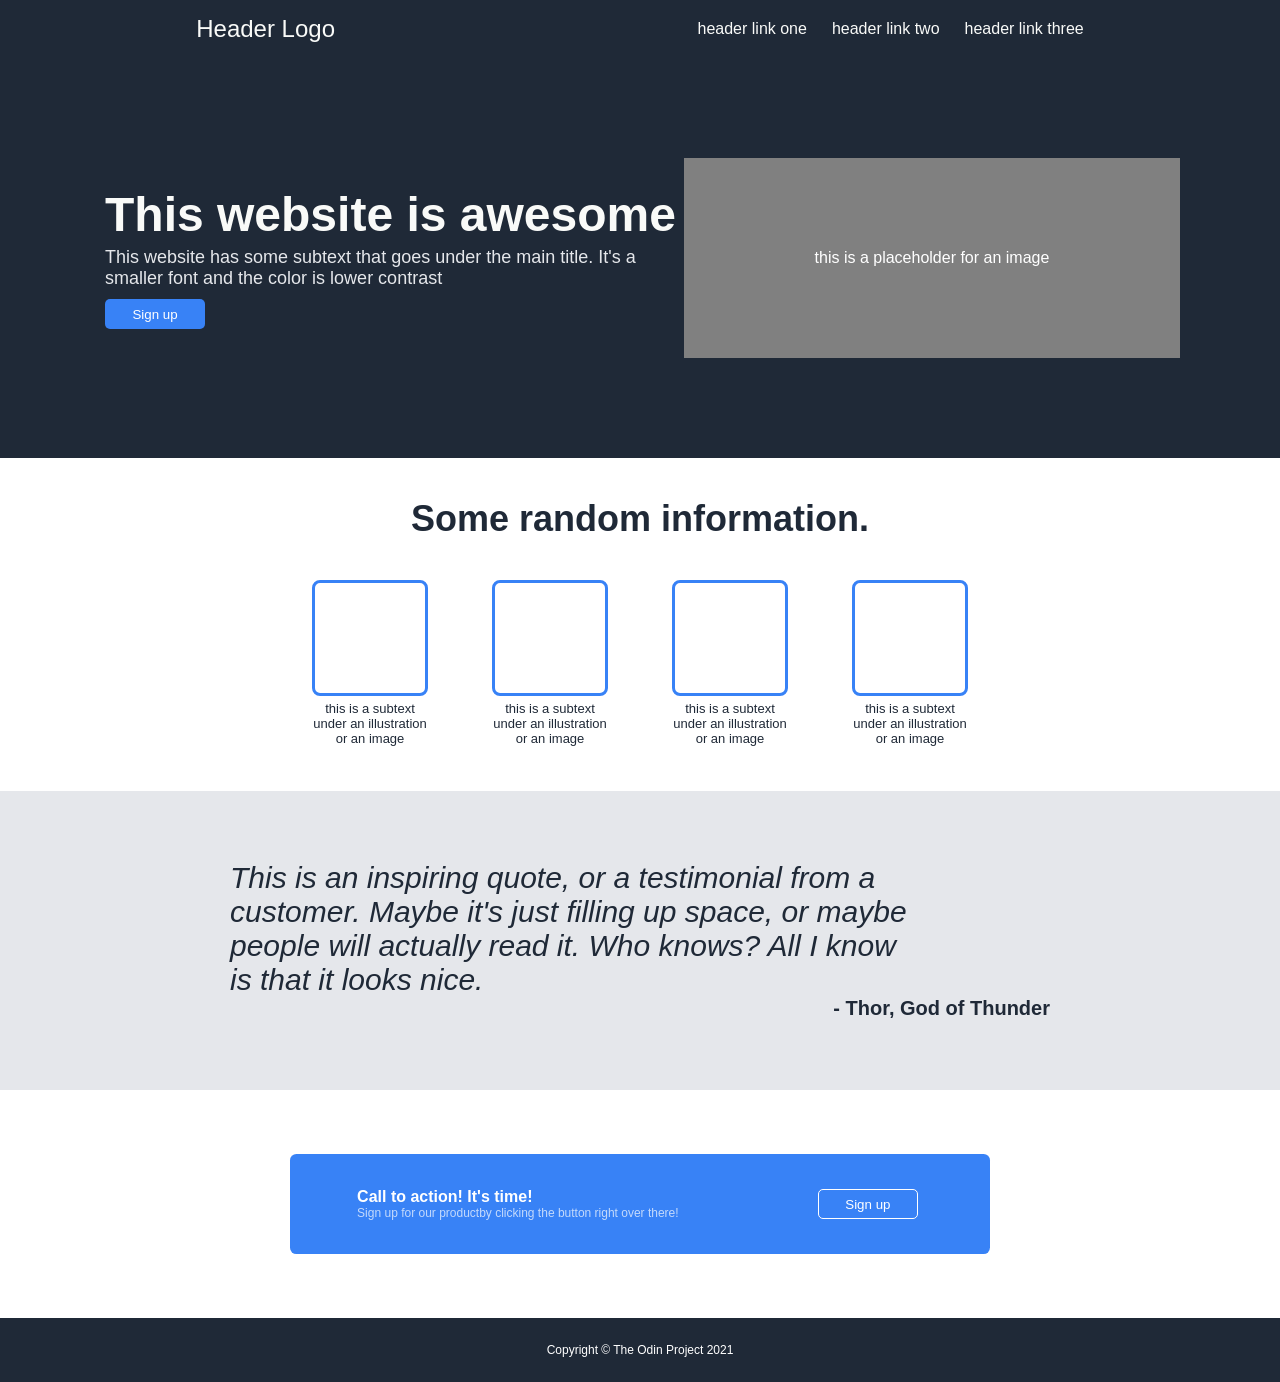
<file: index.html>
<!DOCTYPE html>
<html lang="en">
  <head>
    <meta charset="UTF-08">
    <title>Landing Page</title>
    <link rel="stylesheet" href="./style.css">
  </head>
  <body>

    <!-- Section One -->
    <div class="section-one">
      <div class="header">
        <div class="header-logo">Header Logo</div>
        <ul>
          <li class="link-one">header link one</li>
          <li class="link-two">header link two</li>
          <li class="link-three">header link three</li>
        </ul>
      </div>

      <div class="main-content">

        <div class="text-button">
          <div class="main-text">This website is awesome</div>

          <div class="secondary-text">This website has some subtext that goes under the main title. It's a smaller font and the color is lower contrast</div>

          <div><button class="sign-up">Sign up</button></div>
        </div>
        
        <div class="img-placeholder">this is a placeholder for an image</div>
      </div>

    </div>

    <!-- Section Two -->
    <div class="section-two">

      <div class="info-class">Some random information.</div>

      <div class="squares-texts">
        <div class="square-text">
          <div class="square"></div>
          <div class="text">this is a subtext under an illustration or an image</div>
        </div>
        <div class="square-text">
          <div class="square"></div>
          <div class="text">this is a subtext under an illustration or an image</div>
        </div>
        <div class="square-text">
          <div class="square"></div>
          <div class="text">this is a subtext under an illustration or an image</div>
        </div>
        <div class="square-text">
          <div class="square"></div>
          <div class="text">this is a subtext under an illustration or an image</div>
        </div>
        
      </div>
    </div>

    <!-- Section THREE -->
    <div class="section-three">
      <div class="text-main">
        <div class="quote">This is an inspiring quote, or a testimonial from a customer. Maybe it's just filling up space, or maybe people will actually read it. Who knows? All I know is that it looks nice.</div>
      </div>
      <div class="hero-text">- Thor, God of Thunder</div>
    </div>
     
    <!-- Section FOUR -->
    <div class="section-four">
      <div class="blue-back">
        <div class="texts">
          <div class="main-head">Call to action! It's time!</div>
          <div class="sub-head">Sign up for our productby clicking the button right over there!</div>
        </div>
        <button class="sign-up">Sign up</button>
      </div>
    </div>

    <!-- Section Five -->
    <div class="footer">
      <div>Copyright  &copy  The Odin Project 2021</div>
    </div>
  </body>
</html>
</file>
<file: style.css>
* {
  margin: 0px;
  padding: 0px;
  font-family: sans-serif;
}

.section-one {
  background-color: #1F2937;
}

.header {
  color: #F9FAF8;
  display: flex;
  align-items: center;
  justify-content: space-around;
  padding: 15px;
}

.header-logo {
  font-size: 24px;
}

ul {
  list-style-type: none;
  display: flex;
  gap: 25px;;
}


.main-text {
  font-size: 48px;
  font-weight: 800;
  color: #F9FAF8;
  margin: 5px;
}

.secondary-text {
  color: #E5E7EB;
  font-size: 18px;
  margin: 5px;
}

.sign-up {
  background-color: #3882F6;
  color: white;
  border: 0px;
  border-radius: 5px;
  height: 30px;
  width: 100px;
  padding: 5px;
  margin: 5px;;
}

.img-placeholder {
  display: flex;
  justify-content: center;
  align-items: center;
  height: 200px;
  width: 750px;
  color: white;
  background-color: grey;
}

.main-content {
  display: flex;
  justify-content: space-around;
  align-items: center;
  padding: 100px;
}

/* Section TWO */

.info-class {
  font-size: 36px;
  font-weight: 800;
  color: #1F2937;
  display: flex;
  justify-content: center;
  margin-top: 40px;
}

.square {
  border: 3px solid #3882F6;
  height: 110px;
  width: 110px;
  border-radius: 8px;
}

.text {
  color: #1F2937;
  font-size: 13px;
  margin: 5px;
  text-align: center;
}

.square-text {
  width: 130px;
  display: flex;
  flex-direction: column;
  justify-content: center;
  align-items: center;
}

.squares-texts {
  display: flex;
  justify-content: space-around;
  justify-content: center;
  align-items: center;
  gap: 50px;
  padding: 40px;
}

/* Section THREE */

.section-three {
  background-color: #E5E7EB;
  padding: 70px;
  display: flex;
}

.quote {
  display: flex;
  font-size: 30px;
  font-style: italic;
  color: #1F2937;
  width: 60%;
  margin-left: 10rem;
  justify-content: center;
  align-items: center;
  
}

.hero-text {
  display: flex;
  justify-content: flex-end;
  color: #1F2937;
  font-size: 20px;
  font-weight: bold;
  text-align: end;
  margin-right: 10rem;
}

.section-three {
  display: flex;
  flex-direction: column;
}

/* Section FOUR */

.section-four {
  background-color: white;
  display: flex;
  justify-content: center;
  align-items: center;
}

.blue-back {
  margin: 4rem;
  background-color: #3882F6;
  border-radius: 0.4rem;
  width: 700px;
  height: 100px;

  display: flex;
  justify-content: center;
  align-items: center;
  justify-content: space-around;
}

.texts {
  color: white;
}

.main-head {
  font-weight: bold;
}

.sub-head {
  font-size: 12px;
  opacity: 70%;
}

.section-four button {
  border: 1.5px solid white;
}

/* Section Five */

.footer {
  background-color: #1F2937;
  display: flex;
  justify-content: center;
  align-items: center;
  height: 4rem;
}

.footer div {
  color: white;
  font-size: 12px;
}
</file>
